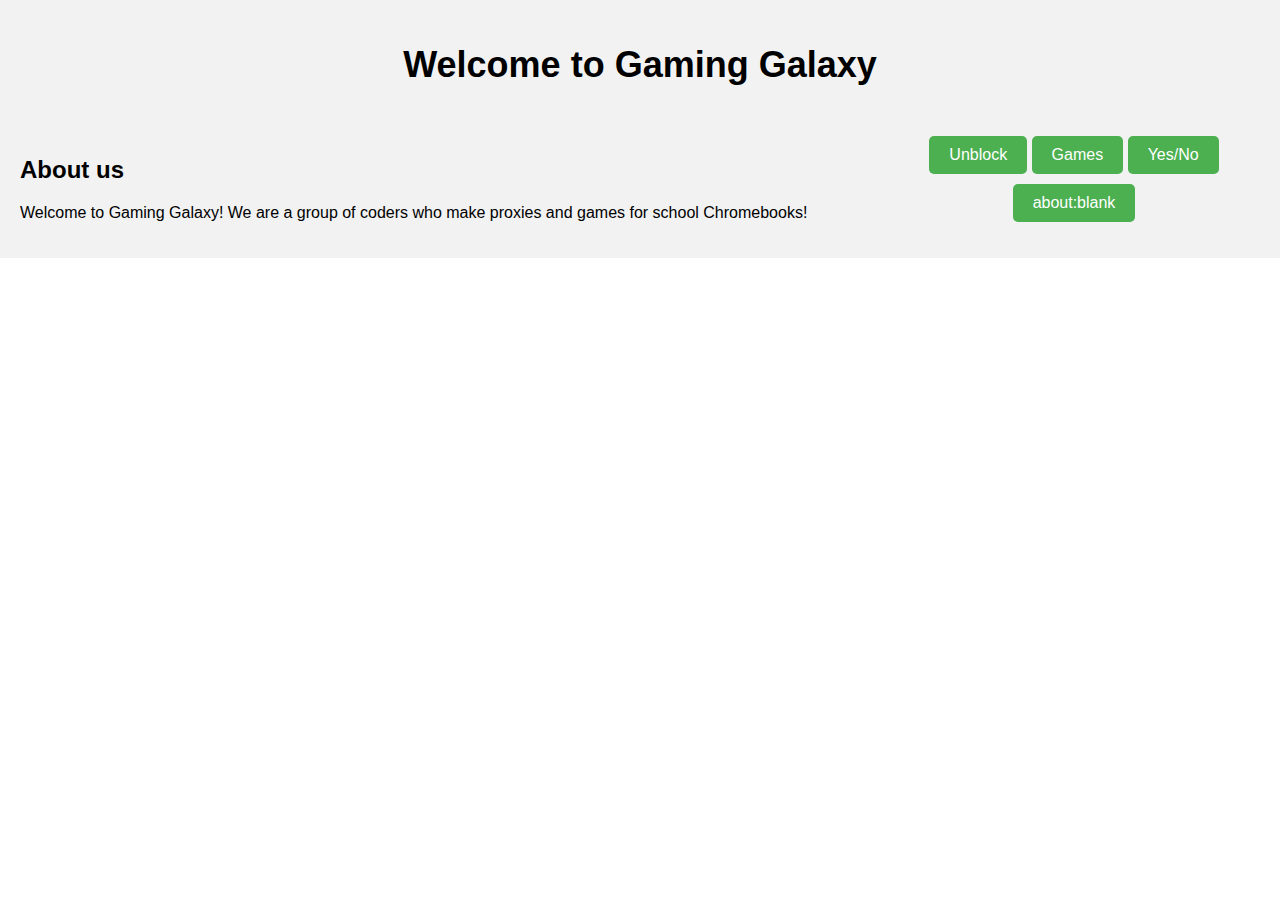
<file: index.html>
<!DOCTYPE html>
<html>
  <head>
    <title>Gaming Galaxy</title>
    <link rel="stylesheet" type="text/css" href="style.css">
  </head>
  <body>
    <div class="container">
      <header>
        <h1>Welcome to Gaming Galaxy</h1>
      </header>
      <main>
        <div class="content">
          <h2>About us</h2>
          <p>Welcome to Gaming Galaxy! We are a group of coders who make proxies and games for school Chromebooks!</p>
        </div>
        <div class="tab">
          <button onclick="navigateTo('unblock.html')">Unblock</button>
          <button onclick="navigateTo('games.html')">Games</button>
          <button onclick="navigateTo('yesorno.html')">Yes/No</button>
          <button onclick="navigateTo('cloak.html')">about:blank</button>
        </div>
      </main>
     
    </div>
    <script src="script.js"></script>
  </body>
</html>
</file>
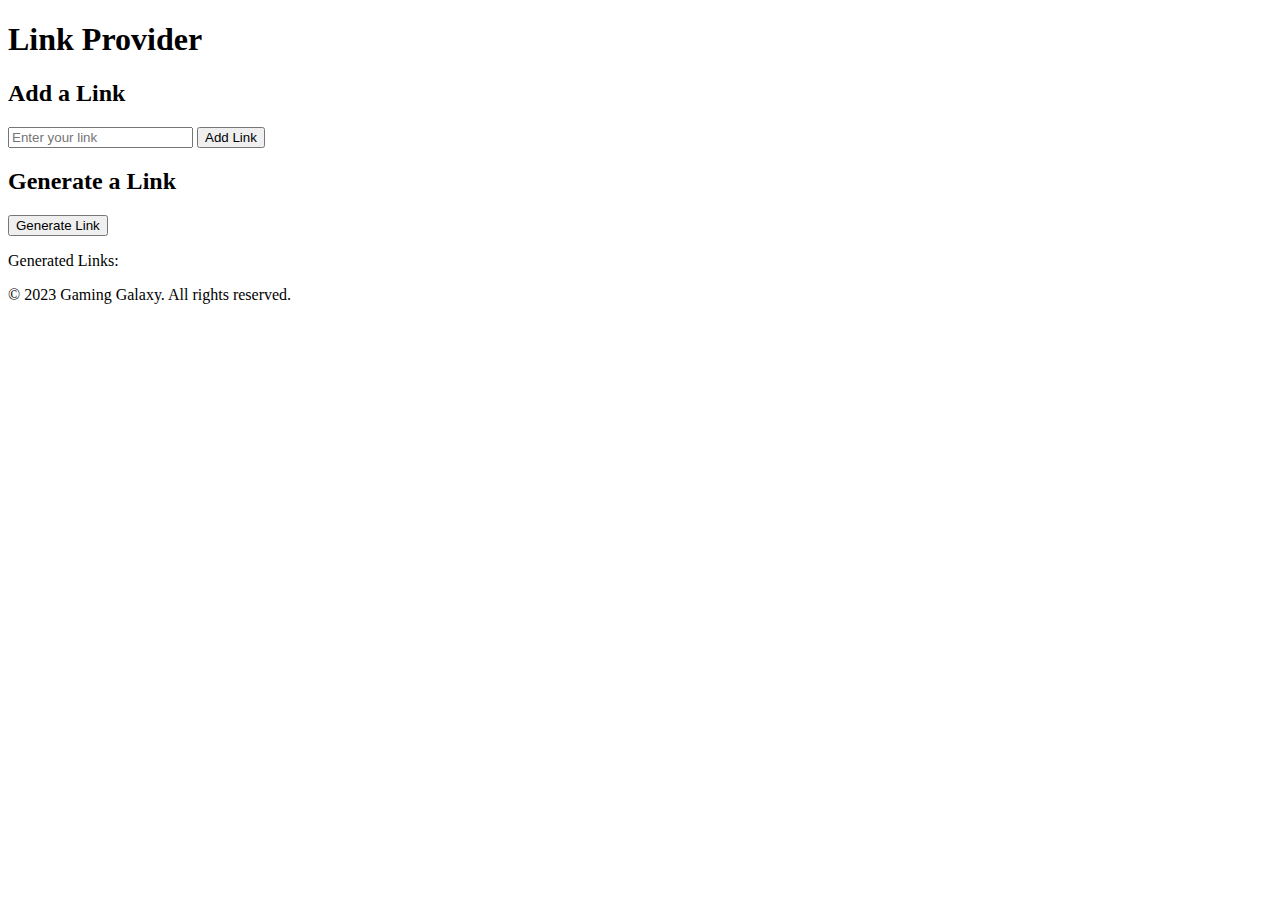
<file: unblocker.html>
<!DOCTYPE html>
<html>
<head>
  <title>Link Provider Website</title>
  <link rel="stylesheet" type="text/css" href="unblocker.css">
</head>
<body>
  <header>
    <h1>Link Provider</h1>
  </header>

  <section>
    <h2>Add a Link</h2>
    <form id="linkForm">
      <input type="text" id="linkInput" placeholder="Enter your link">
      <button type="submit">Add Link</button>
    </form>

    <h2>Generate a Link</h2>
    <button id="generateButton">Generate Link</button>
    <div id="generatedLinks" class="hidden">
      <p>Generated Links:</p>
      <ul id="linkList"></ul>
    </div>
  </section>

  <footer>
    <p>&copy; 2023 Gaming Galaxy. All rights reserved.</p>
  </footer>

  <script src="unblocker.js"></script>
</body>
</html>
</file>
<file: style.css>
body {
  margin: 0;
  padding: 0;
  font-family: Arial, sans-serif;
  overflow: hidden; /* Disable scrolling */
}

.container {
  background-color: #f2f2f2;
  padding: 20px;
}

header {
  text-align: center;
  margin-bottom: 50px;
}

h1 {
  font-size: 36px;
}

main {
  display: flex;
  justify-content: space-between;
  align-items: flex-start;
}

.content {
  width: 70%;
}

h2 {
  font-size: 24px;
}

p {
  font-size: 16px;
}

.tab {
  width: 30%;
  text-align: center;
}

button {
  margin-bottom: 10px;
  padding: 10px 20px;
  font-size: 16px;
  background-color: #4CAF50;
  color: #fff;
  border: none;
  border-radius: 5px;
  cursor: pointer;
}

.scroll-down {
  text-align: center;
  margin-top: 50px;
}

a {
  display: inline-block;
  padding: 10px 20px;
  font-size: 16px;
  background-color: #333;
  color: #fff;
  text-decoration: none;
  border-radius: 5px;
  cursor: pointer;
}

a span {
  display: block;
  width: 10px;
  height: 10px;
  border-bottom: 2px solid #fff;
  border-right: 2px solid #fff;
  transform: rotate(45deg);
  margin-bottom: 5px;
}

.image-gallery {
  margin-top: 50px;
}

.image-gallery h2 {
  font-size: 24px;
  text-align: center;
  margin-bottom: 20px;
}

.images {
  display: flex;
  justify-content: space-between;
}

.images img {
  width: 30%;
  height: auto;
  border-radius: 5px;
}
</file>
<file: unblocker.css>

</file>
